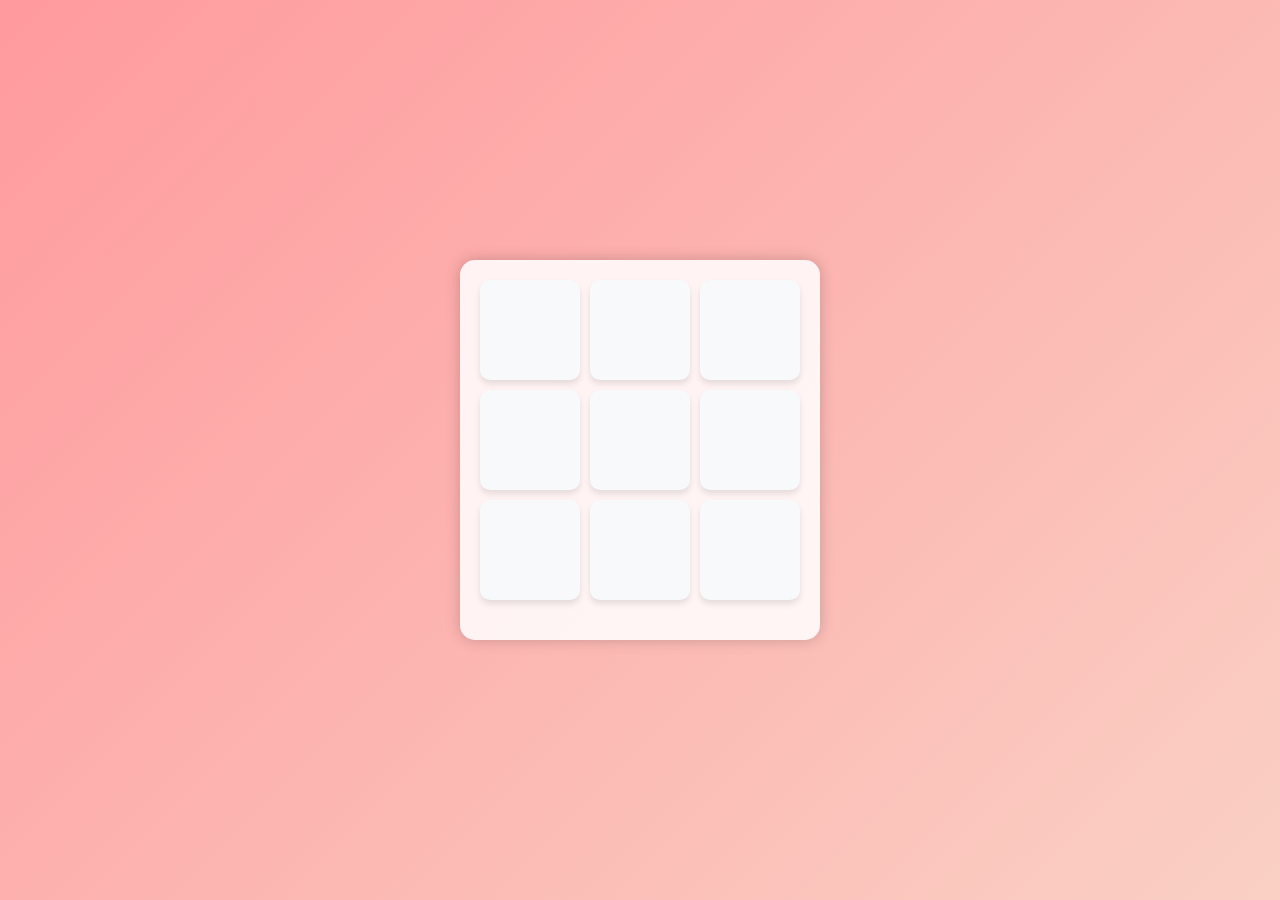
<file: tic tac toe/index.html>
<!DOCTYPE html>
<html lang="en">
<head>
    <meta charset="UTF-8">
    <meta name="viewport" content="width=device-width, initial-scale=1.0">
    <title>Tic Tac Toe</title>
    <link rel="stylesheet" href="styles.css">
</head>
<body>
    <div class="game">
        <div class="board" id="board">
            <div class="cell" data-index="0"></div>
            <div class="cell" data-index="1"></div>
            <div class="cell" data-index="2"></div>
            <div class="cell" data-index="3"></div>
            <div class="cell" data-index="4"></div>
            <div class="cell" data-index="5"></div>
            <div class="cell" data-index="6"></div>
            <div class="cell" data-index="7"></div>
            <div class="cell" data-index="8"></div>
        </div>
        <div class="message" id="message"></div>
    </div>
    <script src="script.js"></script>
</body>
</html>
</file>
<file: tic tac toe/styles.css>
body {
    display: flex;
    justify-content: center;
    align-items: center;
    height: 100vh;
    margin: 0;
    font-family: 'Comic Sans MS', cursive, sans-serif;
    background: linear-gradient(135deg, #ff9a9e, #fad0c4, #fad0c4, #ff9a9e);
    background-size: 300% 300%;
    animation: gradient 10s ease infinite;
}

@keyframes gradient {
    0% { background-position: 0% 50%; }
    50% { background-position: 100% 50%; }
    100% { background-position: 0% 50%; }
}

.game {
    display: flex;
    flex-direction: column;
    align-items: center;
    background-color: rgba(255, 255, 255, 0.85);
    padding: 20px;
    border-radius: 15px;
    box-shadow: 0 0 15px rgba(0, 0, 0, 0.2);
}

.board {
    display: grid;
    grid-template-columns: repeat(3, 100px);
    grid-gap: 10px;
}

.cell {
    width: 100px;
    height: 100px;
    background-color: #f8f9fa;
    display: flex;
    justify-content: center;
    align-items: center;
    font-size: 2rem;
    cursor: pointer;
    border-radius: 10px;
    box-shadow: 0 4px 6px rgba(0, 0, 0, 0.1);
    transition: transform 0.2s;
}

.cell:hover {
    transform: scale(1.1);
}

.cell.X {
    color: #3498db;
}

.cell.O {
    color: #e74c3c;
}

.message {
    margin-top: 20px;
    font-size: 1.8rem;
    color: #2c3e50;
    font-weight: bold;
    text-shadow: 1px 1px 1px rgba(0, 0, 0, 0.1);
}
</file>
